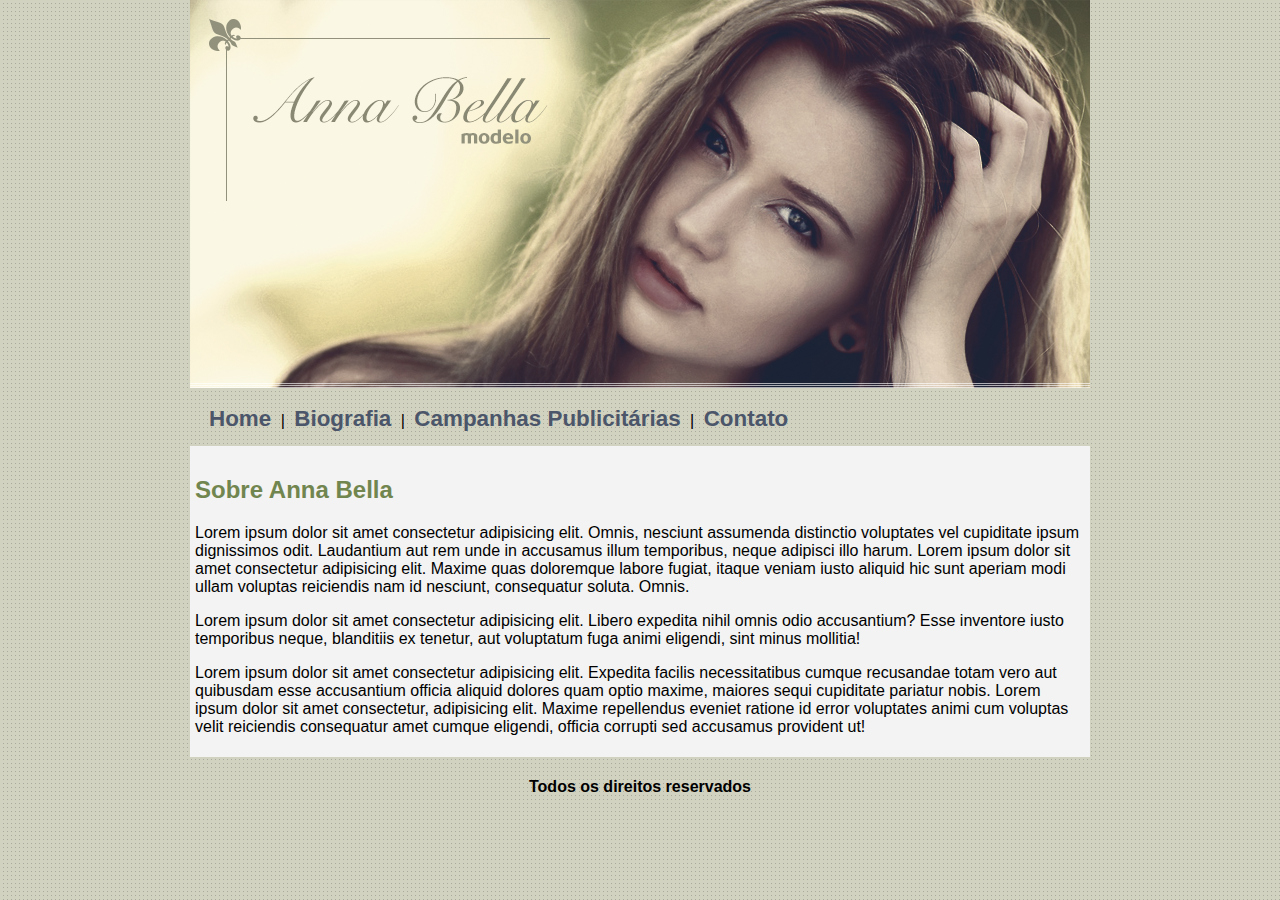
<file: index.html>
<!DOCTYPE html>
<html lang="en">

<head>
  <meta charset="UTF-8" />
  <meta name="viewport" content="width=device-width, initial-scale=1.0" />
  <title>Página principal</title>

  <link rel="stylesheet" href="estilo.css" />
</head>

<body>
  <header>
    <div id="capa">
      <img src="imagens/capa.png" alt="capa" />
    </div>

    <div id="menu">
      <a href="index.html">Home</a> |
      <a href="biografia.html">Biografia</a> |
      <a href="capanhas.html">Campanhas Publicitárias</a> |
      <a href="contato.html">Contato</a>
    </div>
  </header>

  <div class="sobre">
    <h2 class="titulo-sobre">Sobre Anna Bella</h2>
    <p>
      Lorem ipsum dolor sit amet consectetur adipisicing elit. Omnis, nesciunt
      assumenda distinctio voluptates vel cupiditate ipsum dignissimos odit.
      Laudantium aut rem unde in accusamus illum temporibus, neque adipisci
      illo harum. Lorem ipsum dolor sit amet consectetur adipisicing elit.
      Maxime quas doloremque labore fugiat, itaque veniam iusto aliquid hic
      sunt aperiam modi ullam voluptas reiciendis nam id nesciunt, consequatur
      soluta. Omnis.
    </p>

    <p>
      Lorem ipsum dolor sit amet consectetur adipisicing elit. Libero expedita
      nihil omnis odio accusantium? Esse inventore iusto temporibus neque,
      blanditiis ex tenetur, aut voluptatum fuga animi eligendi, sint minus
      mollitia!
    </p>

    <p>
      Lorem ipsum dolor sit amet consectetur adipisicing elit. Expedita
      facilis necessitatibus cumque recusandae totam vero aut quibusdam esse
      accusantium officia aliquid dolores quam optio maxime, maiores sequi
      cupiditate pariatur nobis. Lorem ipsum dolor sit amet consectetur,
      adipisicing elit. Maxime repellendus eveniet ratione id error voluptates
      animi cum voluptas velit reiciendis consequatur amet cumque eligendi,
      officia corrupti sed accusamus provident ut!
    </p>
  </div>

  <div class="direitos">
    <h4>Todos os direitos reservados</h4>
  </div>
</body>

</html>
</file>
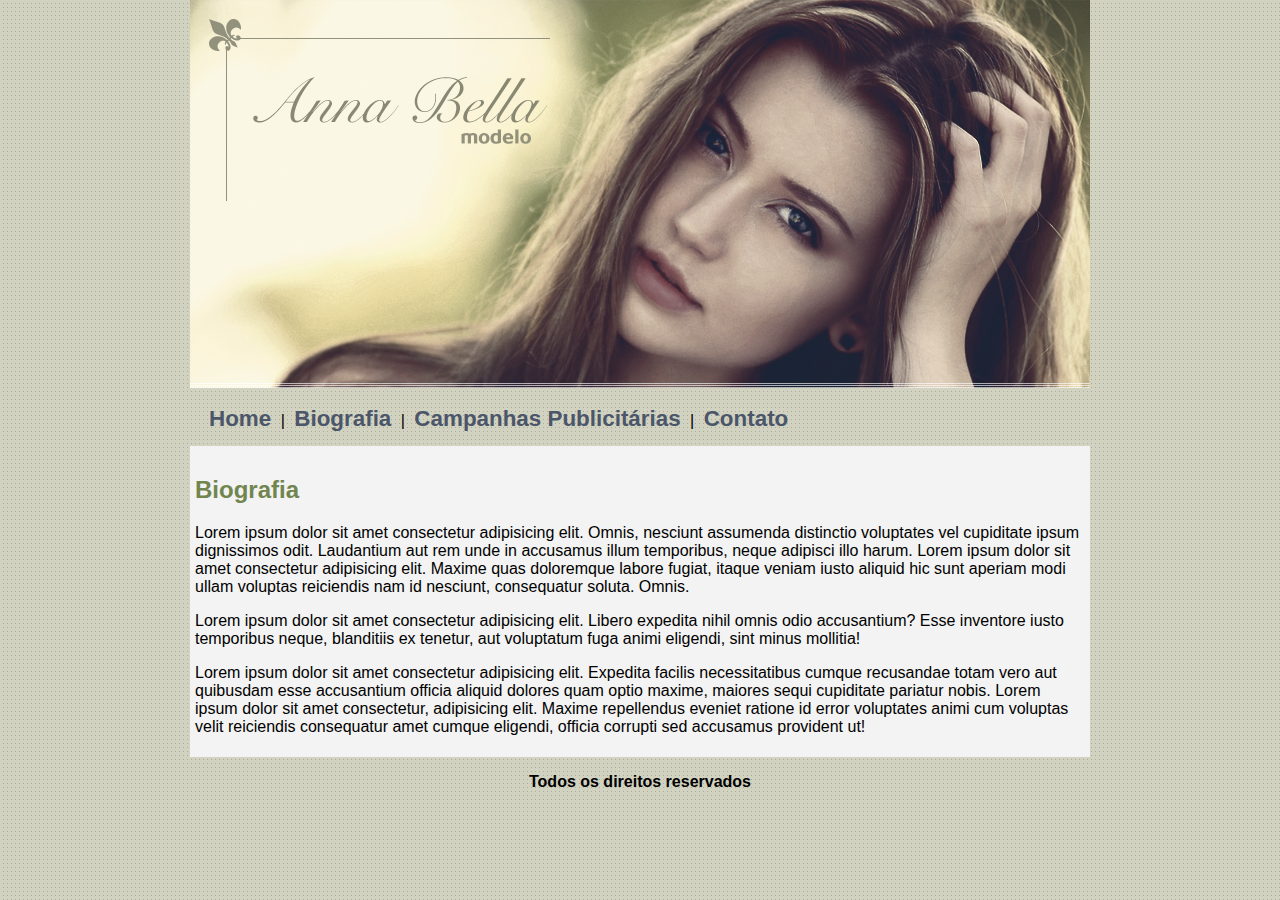
<file: biografia.html>
<!DOCTYPE html>
<html lang="en">

<head>
  <meta charset="UTF-8" />
  <meta name="viewport" content="width=device-width, initial-scale=1.0" />
  <title>Biografia</title>

  <link rel="stylesheet" href="estilo.css" />
</head>

<body>
  <header>
    <div id="capa">
      <img src="imagens/capa.png" alt="capa" />
    </div>

    <div id="menu">
      <a href="index.html">Home</a> | <a href="biografia.html">Biografia</a> |
      <a href="capanhas.html">Campanhas Publicitárias</a> |
      <a href="contato.html">Contato</a>
    </div>
  </header>

  <div class="sobre">
    <h2 class="titulo-sobre">Biografia</h2>
    <p>
      Lorem ipsum dolor sit amet consectetur adipisicing elit. Omnis, nesciunt
      assumenda distinctio voluptates vel cupiditate ipsum dignissimos odit.
      Laudantium aut rem unde in accusamus illum temporibus, neque adipisci
      illo harum. Lorem ipsum dolor sit amet consectetur adipisicing elit.
      Maxime quas doloremque labore fugiat, itaque veniam iusto aliquid hic
      sunt aperiam modi ullam voluptas reiciendis nam id nesciunt, consequatur
      soluta. Omnis.
    </p>

    <p>
      Lorem ipsum dolor sit amet consectetur adipisicing elit. Libero expedita
      nihil omnis odio accusantium? Esse inventore iusto temporibus neque,
      blanditiis ex tenetur, aut voluptatum fuga animi eligendi, sint minus
      mollitia!
    </p>

    <p>
      Lorem ipsum dolor sit amet consectetur adipisicing elit. Expedita
      facilis necessitatibus cumque recusandae totam vero aut quibusdam esse
      accusantium officia aliquid dolores quam optio maxime, maiores sequi
      cupiditate pariatur nobis. Lorem ipsum dolor sit amet consectetur,
      adipisicing elit. Maxime repellendus eveniet ratione id error voluptates
      animi cum voluptas velit reiciendis consequatur amet cumque eligendi,
      officia corrupti sed accusamus provident ut!
    </p>
  </div>

  <div class="direitos">
    <p><strong>Todos os direitos reservados</strong></p>
  </div>
</body>

</html>
</file>
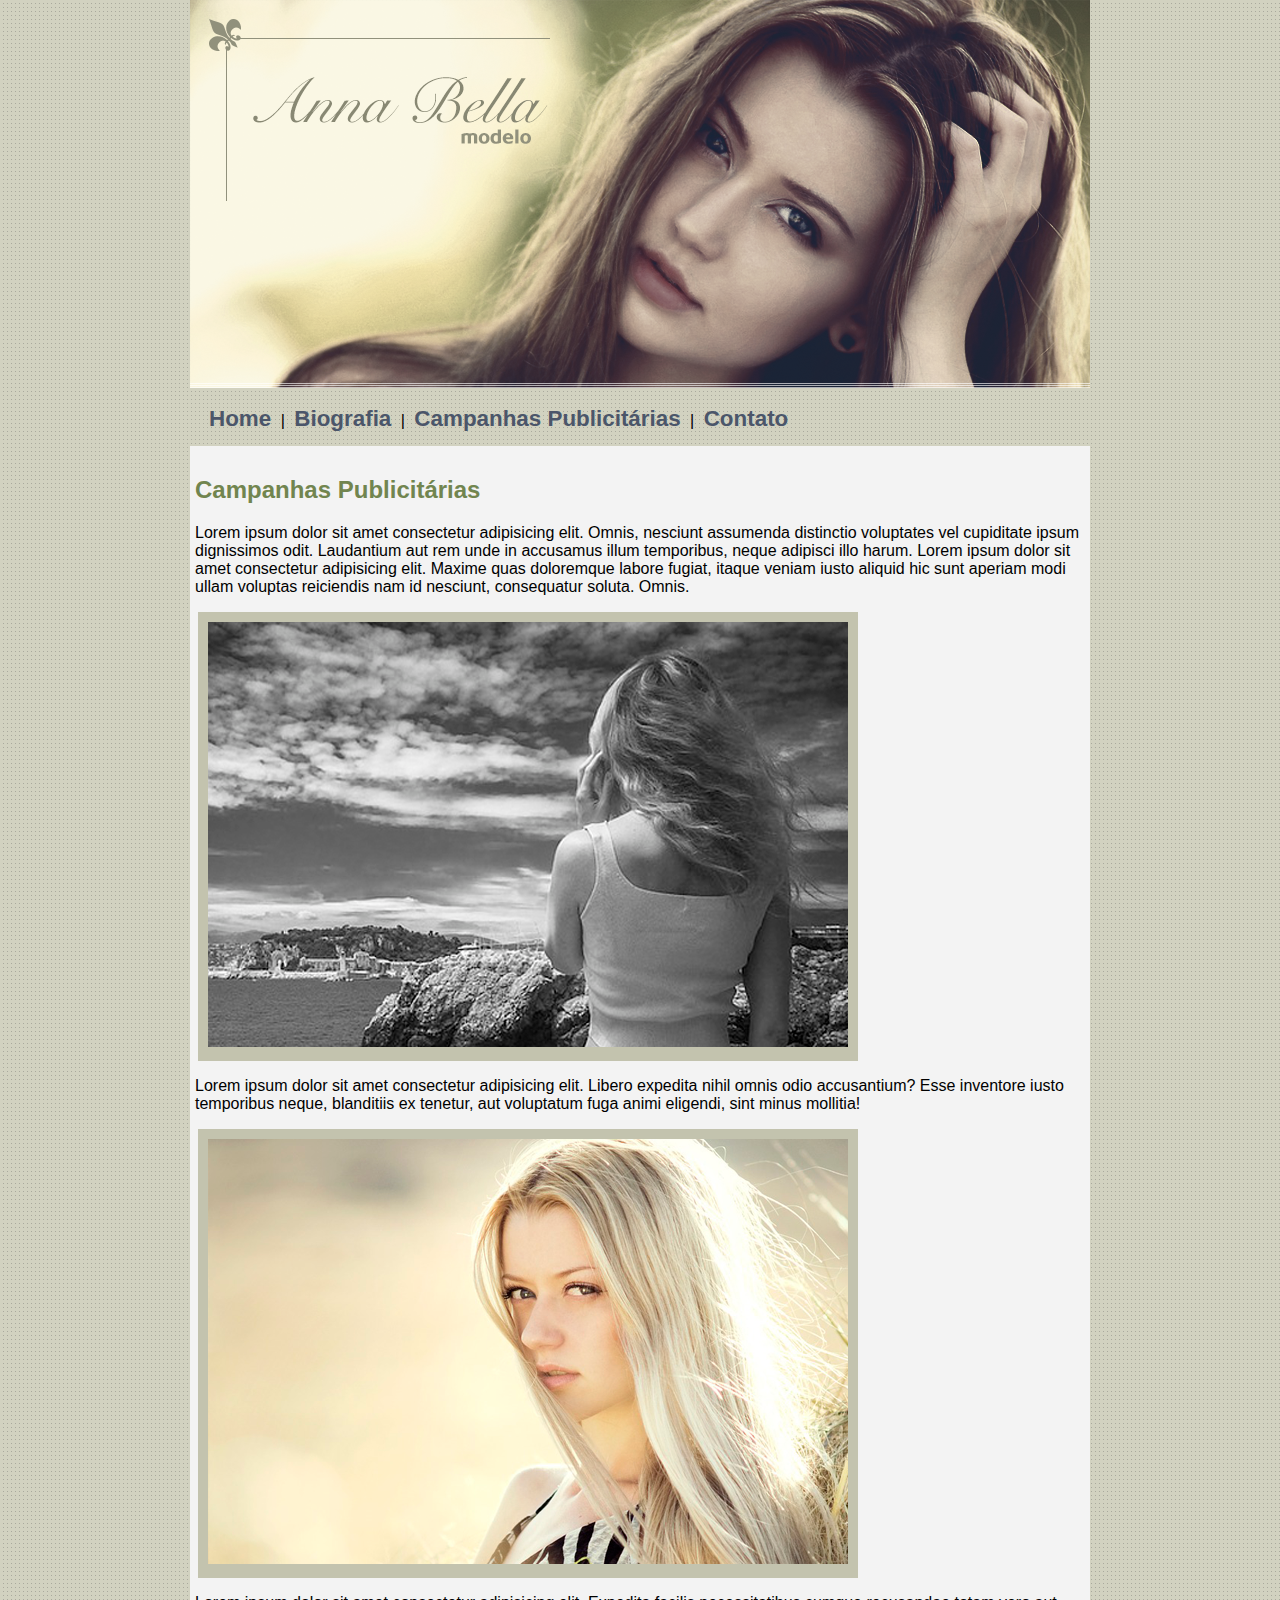
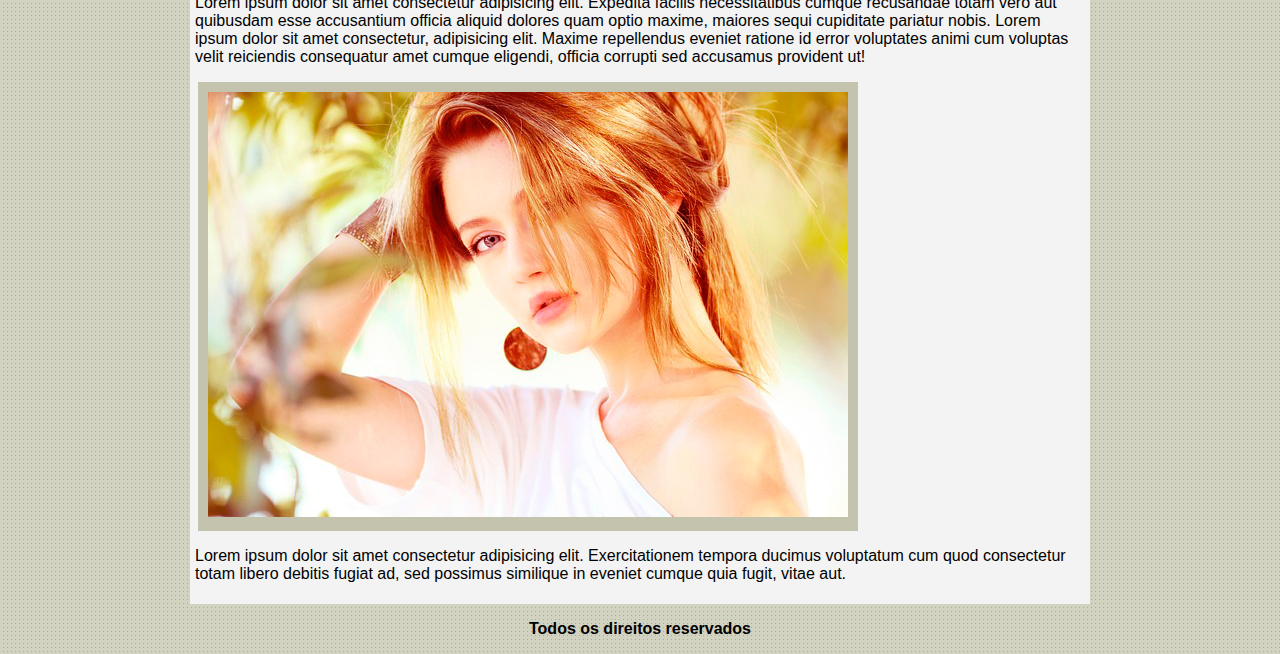
<file: capanhas.html>
<!DOCTYPE html>
<html lang="en">

<head>
  <meta charset="UTF-8" />
  <meta name="viewport" content="width=device-width, initial-scale=1.0" />
  <title>Campanhas Publicitárias</title>

  <link rel="stylesheet" href="estilo.css" />
</head>

<body>
  <header>
    <div id="capa">
      <img src="imagens/capa.png" alt="capa" />
    </div>

    <div id="menu">
      <a href="index.html">Home</a> | <a href="biografia.html">Biografia</a> |
      <a href="capanhas.html">Campanhas Publicitárias</a> |
      <a href="contato.html">Contato</a>
    </div>
  </header>

  <div class="sobre">
    <h2 class="titulo-sobre">Campanhas Publicitárias</h2>
    <p>
      Lorem ipsum dolor sit amet consectetur adipisicing elit. Omnis, nesciunt
      assumenda distinctio voluptates vel cupiditate ipsum dignissimos odit.
      Laudantium aut rem unde in accusamus illum temporibus, neque adipisci
      illo harum. Lorem ipsum dolor sit amet consectetur adipisicing elit.
      Maxime quas doloremque labore fugiat, itaque veniam iusto aliquid hic
      sunt aperiam modi ullam voluptas reiciendis nam id nesciunt, consequatur
      soluta. Omnis.
    </p>

    <div class="fotos">
      <img src="/imagens/foto1.png" alt="foto1">
    </div>

    <p>
      Lorem ipsum dolor sit amet consectetur adipisicing elit. Libero expedita
      nihil omnis odio accusantium? Esse inventore iusto temporibus neque,
      blanditiis ex tenetur, aut voluptatum fuga animi eligendi, sint minus
      mollitia!
    </p>

    <div class="fotos">
      <img src="/imagens/foto2.png" alt="foto2">
    </div>

    <p>
      Lorem ipsum dolor sit amet consectetur adipisicing elit. Expedita
      facilis necessitatibus cumque recusandae totam vero aut quibusdam esse
      accusantium officia aliquid dolores quam optio maxime, maiores sequi
      cupiditate pariatur nobis. Lorem ipsum dolor sit amet consectetur,
      adipisicing elit. Maxime repellendus eveniet ratione id error voluptates
      animi cum voluptas velit reiciendis consequatur amet cumque eligendi,
      officia corrupti sed accusamus provident ut!
    </p>

    <div class="fotos">
      <img src="/imagens/foto3.png" alt="foto3">
    </div>

    <p>
      Lorem ipsum dolor sit amet consectetur adipisicing elit. Exercitationem tempora ducimus voluptatum cum quod
      consectetur totam libero debitis fugiat ad, sed possimus similique in eveniet cumque quia fugit, vitae aut.
    </p>
  </div>

  <div class="direitos">
    <p><strong>Todos os direitos reservados</strong></p>
  </div>
</body>

</html>
</file>
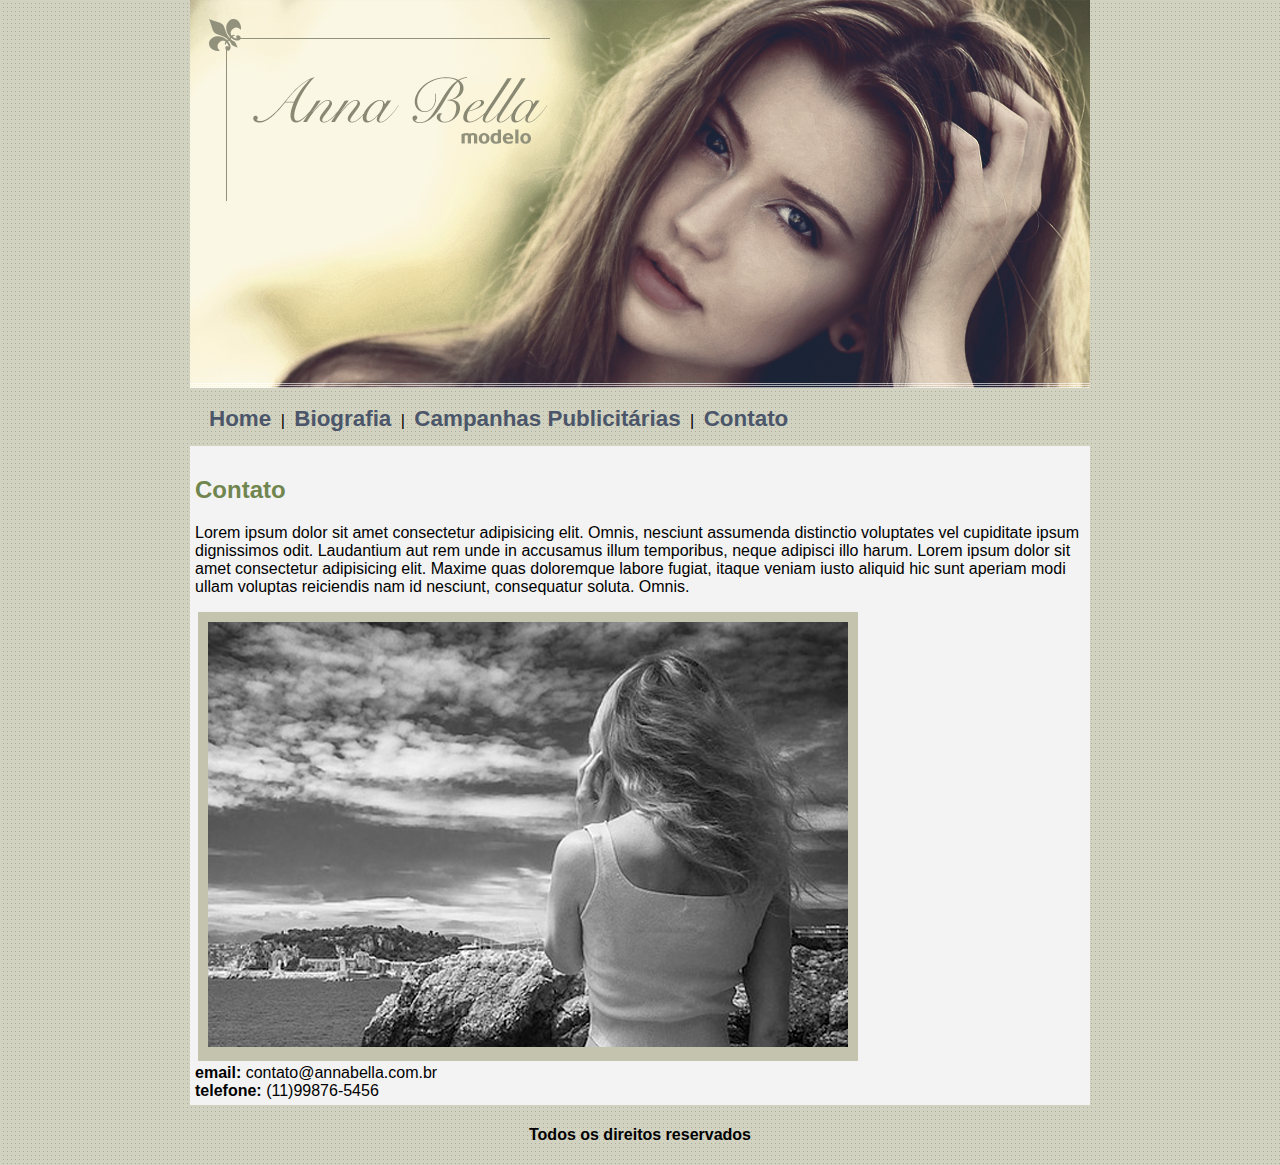
<file: contato.html>
<!DOCTYPE html>
<html lang="en">

<head>
  <meta charset="UTF-8" />
  <meta name="viewport" content="width=device-width, initial-scale=1.0" />
  <title>Contato</title>

  <link rel="stylesheet" href="estilo.css" />
</head>

<body>
  <header>
    <div id="capa">
      <img src="imagens/capa.png" alt="capa" />
    </div>

    <div id="menu">
      <a href="index.html">Home</a> | <a href="biografia.html">Biografia</a> |
      <a href="capanhas.html">Campanhas Publicitárias</a> |
      <a href="contato.html">Contato</a>
    </div>
  </header>

  <div class="sobre">
    <h2 class="titulo-sobre">Contato</h2>
    <p>
      Lorem ipsum dolor sit amet consectetur adipisicing elit. Omnis, nesciunt
      assumenda distinctio voluptates vel cupiditate ipsum dignissimos odit.
      Laudantium aut rem unde in accusamus illum temporibus, neque adipisci
      illo harum. Lorem ipsum dolor sit amet consectetur adipisicing elit.
      Maxime quas doloremque labore fugiat, itaque veniam iusto aliquid hic
      sunt aperiam modi ullam voluptas reiciendis nam id nesciunt, consequatur
      soluta. Omnis.
    </p>

    <div class="fotos">
      <img src="/imagens/foto1.png" alt="foto1" />
    </div>

    <div class="contato">
      <strong>email:</strong> contato@annabella.com.br <br />
      <strong>telefone: </strong> (11)99876-5456
    </div>
  </div>
</body>
<div class="direitos">
  <h4>Todos os direitos reservados</h4>
</div>

</html>
</file>
<file: estilo.css>
body {
    background: #d2d2c1 url(imagens/fundo.png);
    font: 16px Arial, Helvetica, sans-serif;
    width: 900px;
    margin: auto;
}

#menu {
    padding: 14px;
}

#menu a {
    padding: 5px;
    font-weight: bold;
    font-size: 1.4em;
    color: #4b566a;
    text-decoration: none;
}

.sobre {
    padding: 10px 5px 5px 5px;
    background-color: rgb(243, 243, 243);
    
}

.titulo-sobre {
    font-family: Verdana, Tahoma, sans-serif;
    font-weight: bold;
    color: rgb(113, 133, 79);
}

.fotos {
    background-color: #c3c3ae ;
    padding: 10px;
    margin: 3px;
    width: 640px;

}

p {
    font-family: 'Lucida Sans', 'Lucida Sans Regular', 'Lucida Grande', 'Lucida Sans Unicode', Verdana, sans-serif;
    font-weight: 500;
}

.direitos {
    text-align: center;
}
</file>
